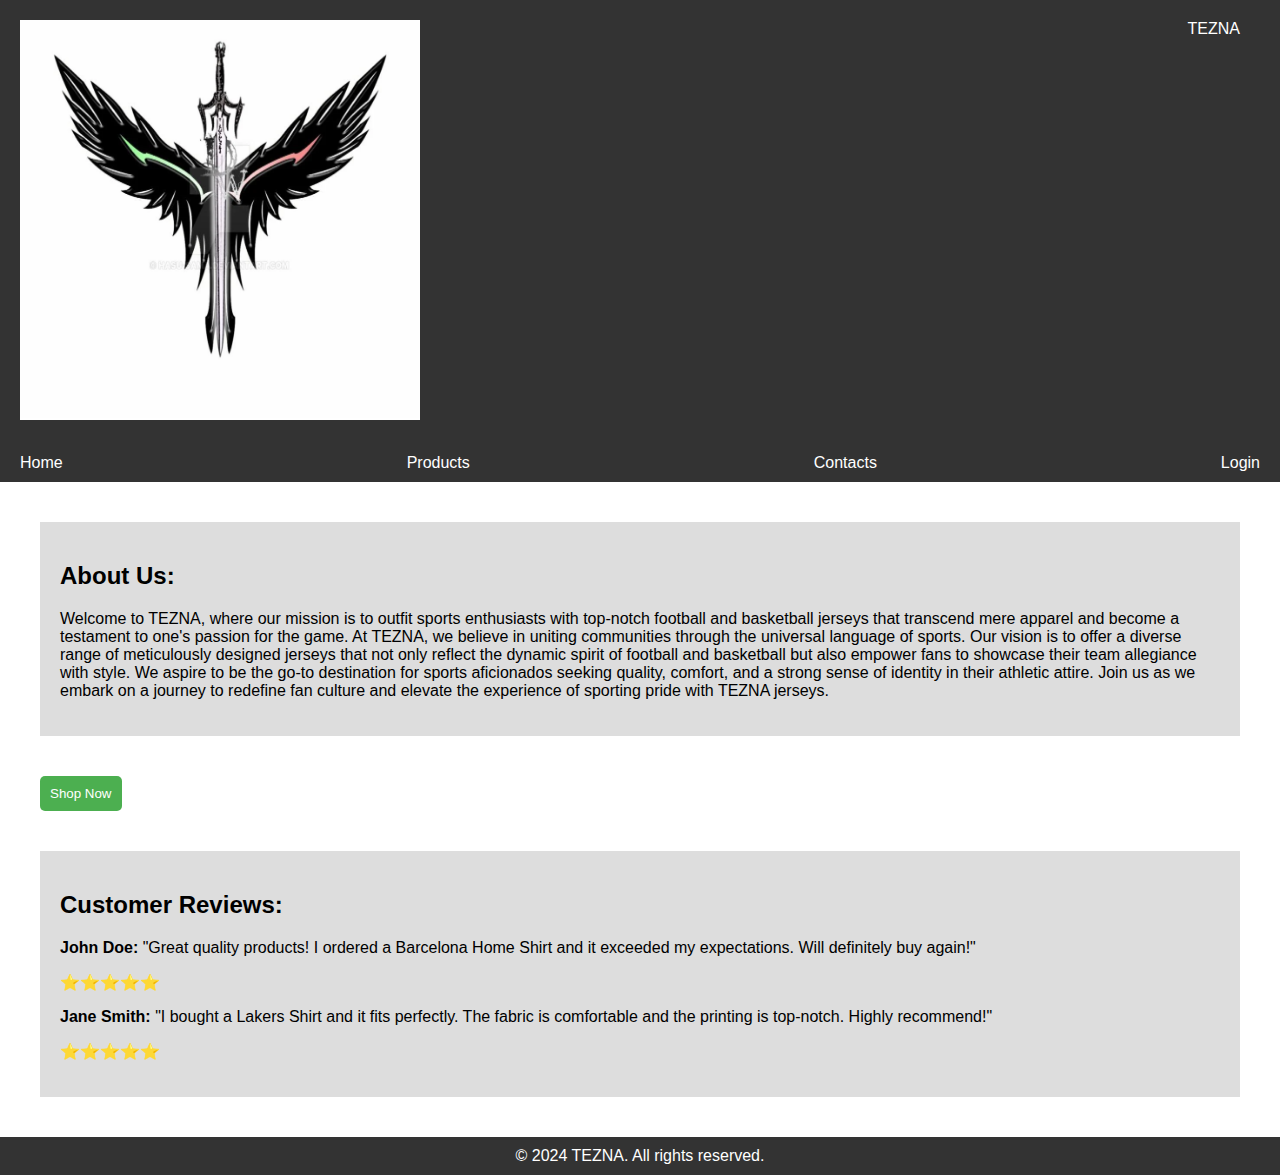
<file: index.html>
<!-- index.html -->
<!--
    Group member info
    Name: Nader Naboulsi
    UCID: 30171427
-->
<!--
=========================================================
Name        : index.html
Assignment  : Assignment 3
Author(s)   : Brayden Wiebe, Nader Naboulsi
Submission  : March 11, 2024
Description : main page for our website
=========================================================
-->
<!DOCTYPE html>
<html lang="en">
<head>
    <link rel="stylesheet" href="styles.css">
    <!-- Add meta tags, title, and link to styles.css here -->
</head>
<body>
    <header class="header">
        <div>
            <img src="./images/2079333.webp" alt="Website Logo" height="400" width="400">
        </div>
        <div class="company-name">
            TEZNA
        </div>
    </header>
    <nav>
        <a href="./index.html" class="nav-link">Home</a>
        <a href="./products.html" class="nav-link">Products</a>
        <a href="./contact.html" class="nav-link">Contacts</a>
        <a href="./login.html" class="nav-link">Login</a>
    </nav>
    <main>
        <!-- About Us Section -->
        <section class="about-us">
            <h2>About Us:</h2>
            <p>Welcome to TEZNA, where our mission is to outfit sports enthusiasts with top-notch football and basketball jerseys that transcend mere apparel and become a testament to one's passion for the game. At TEZNA, we believe in uniting communities through the universal language of sports. Our vision is to offer a diverse range of meticulously designed jerseys that not only reflect the dynamic spirit of football and basketball but also empower fans to showcase their team allegiance with style. We aspire to be the go-to destination for sports aficionados seeking quality, comfort, and a strong sense of identity in their athletic attire. Join us as we embark on a journey to redefine fan culture and elevate the experience of sporting pride with TEZNA jerseys.</p>
        </section>
        <section class="shop-now">
            <!-- Shop Now Button (as a link to the Products page) -->
            <a href="./products.html"><button class="shop-now-btn">Shop Now</button></a>
        </section>
        
        <!-- Customer Reviews/Testimonials Section -->
        <section class="customer-reviews">
            <!-- Add reviews as needed -->
            <h2>Customer Reviews:</h2>
            <div class="review">
                <p>
                    <span class="customer-name"><b>John Doe:</b></span>
                    "Great quality products! I ordered a Barcelona Home Shirt and it exceeded my expectations. Will definitely buy again!"
                    <p class="rating">⭐⭐⭐⭐⭐</p>
                </p>
            </div>
            <div class="review">
                <p>
                    <span class="customer-name"><b>Jane Smith:</b></span>
                    "I bought a Lakers Shirt and it fits perfectly. The fabric is comfortable and the printing is top-notch. Highly recommend!"
                    <p class="rating">⭐⭐⭐⭐⭐</p>
                </p>
            </div>
        </section>
    </main>
    <footer class="footer">
        &copy; 2024 TEZNA. All rights reserved.

    </footer>
</body>
</html>
</file>
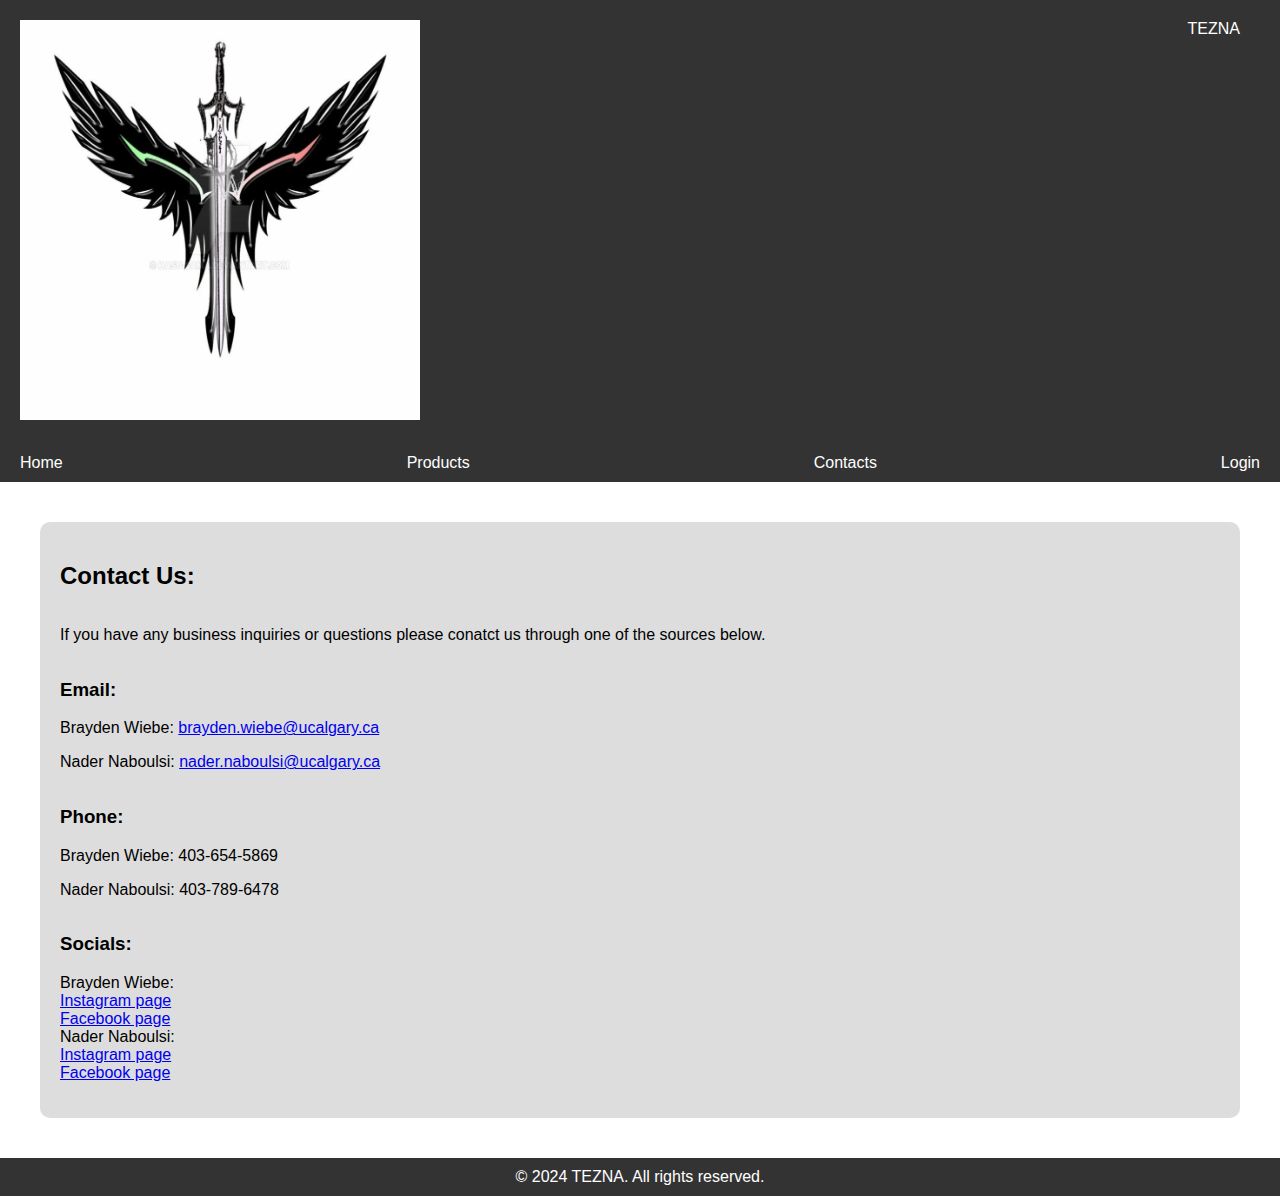
<file: contact.html>
<!-- contact.html -->
<!--
=========================================================
Name        : contact.html
Assignment  : Assignment 3
Author(s)   : Brayden Wiebe, Nader Naboulsi
Submission  : March 11, 2024
Description : page with contact info and socials
=========================================================
-->
<!DOCTYPE html>
<html lang="en">
<head>
    <meta charset="UTF-8">
    <meta name="viewport" content="width=device-width, initial-scale=1.0">
    <meta name="description" content="TEZNA - Contact Us">
    <title>Contact Us - TEZNA</title>
    <link rel="stylesheet" href="styles.css">
</head>
<body>
    <header class="header">
        <div>
            <img src="./images/2079333.webp" alt="Website Logo" height="400" width="400">
        </div>
        <div class="company-name">
            TEZNA
        </div>
    </header>
    <nav>
        <a href="./index.html" class="nav-link">Home</a>
        <a href="./products.html" class="nav-link">Products</a>
        <a href="./contact.html" class="nav-link">Contacts</a>
        <a href="./login.html" class="nav-link">Login</a>
    </nav>
<main>
    <section class="contact-info">
        <h2>Contact Us:</h2>
        <p>If you have any business inquiries or questions please conatct us through one of the sources below.</p>
        <div class="contact-method">
            <h3>Email:</h3>
            <p>Brayden Wiebe: <a href="mailto:brayden.wiebe@ucalgary.ca">brayden.wiebe@ucalgary.ca</a></p>
            <p>Nader Naboulsi: <a href="mailto:nader.naboulsi@ucalgary.ca">nader.naboulsi@ucalgary.ca</a></p>
        </div>
        <div class="contact-method">
            <h3>Phone:</h3>
            <p>Brayden Wiebe: 403-654-5869</p>
            <p>Nader Naboulsi: 403-789-6478</p>
        </div>
        <div class="contact-method">
            <h3>Socials:</h3>
            <p>Brayden Wiebe:<br>
            <a href="https://www.instagram.com/">Instagram page</a><br>
            <a href="https://www.facebook.com/">Facebook page</a><br>
            Nader Naboulsi:<br>
            <a href="https://www.instagram.com/">Instagram page</a><br>
            <a href="https://www.facebook.com/">Facebook page</a><br></p>
        </div>
</main>
<footer class="footer">
    &copy; 2024 TEZNA. All rights reserved.
</footer>
</body>
</html>
</file>
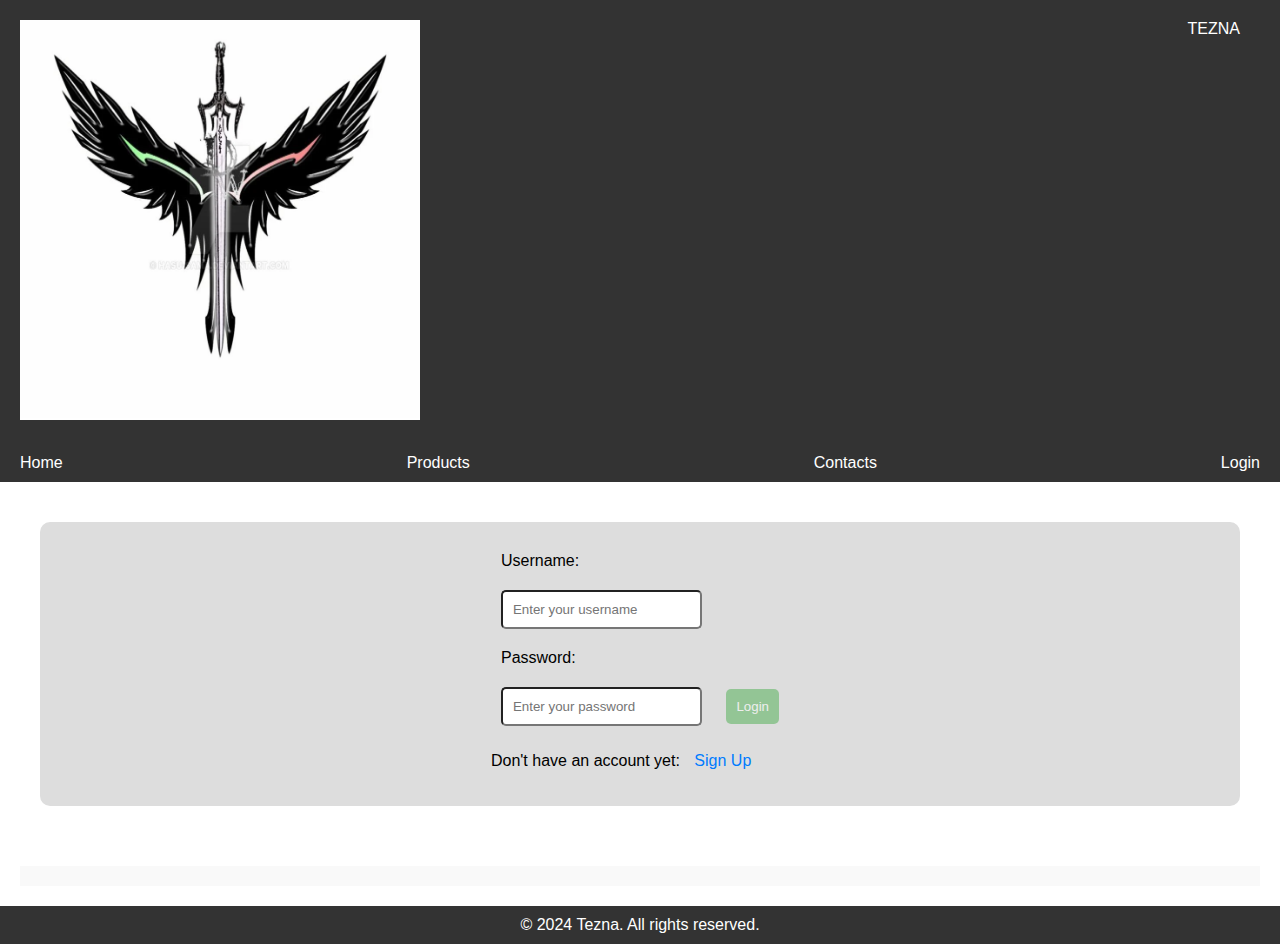
<file: login.html>
<!-- login.html -->
<!--
=========================================================
Name        : login.html
Assignment  : Assignment 3
Author(s)   : Brayden Wiebe, Nader Naboulsi
Submission  : March 11, 2024
Description : page to login to our webpage
=========================================================
-->
<!DOCTYPE html>
<html lang="en">
<head>
    <meta charset="UTF-8">
    <meta name="viewport" content="width=device-width, initial-scale=1.0">
    <title>Tezna - Login</title>
    <link rel="stylesheet" href="styles.css">
</head>
<body>
    
<header class="header">
    <div>
        <img src="./images/2079333.webp" alt="Website Logo" height="400" width="400">
    </div>
    <div class="company-name">
        TEZNA
    </div>
</header>
<nav>
    <a href="./index.html" class="nav-link">Home</a>
    <a href="./products.html" class="nav-link">Products</a>
    <a href="./contact.html" class="nav-link">Contacts</a>
    <a href="./login.html" class="nav-link">Login</a>
</nav>

<main>
    <section class="login-form">
        <form id="loginForm" action="#" method="post">           
            <label for="username">Username:</label>
            <input type="text" id="username" name="username" required placeholder="Enter your username">

            <label for="password">Password:</label>
            <input type="password" id="password" name="password" required placeholder="Enter your password">

            <button type="submit" class="login-btn">Login</button>
            <p>Don't have an account yet: <a class="signup-link" href="signup.html">Sign Up</a></p>
        </form>
    </section>    
</main>
<div id="messageBox" class="message-box"></div>
<footer class="footer">
    &copy; 2024 Tezna. All rights reserved.
</footer>

<script>
    document.getElementById('loginForm').addEventListener('submit', function(event) {
        event.preventDefault(); // Prevent default form submission
        
        // Get username and password from form
        var username = document.getElementById('username').value;
        var password = document.getElementById('password').value;
        
        // Fetch user data from API
        fetch('https://jsonplaceholder.typicode.com/users')
            .then(response => {
                if (!response.ok) {
                    throw new Error('Network response was not ok');
                }
                return response.json();
            })
            .then(data => {
                var messageBox = document.getElementById('messageBox');
                var found = false;
                data.forEach(user => {
                    if (user.username === username && user.email === password) {
                        found = true;
                        messageBox.innerHTML = '<p>Login successful!</p>';
                    }
                });
                if (!found) {
                    messageBox.innerHTML = '<p>Error: Invalid username or password.</p>';
                }
            })
            .catch(error => {
                var messageBox = document.getElementById('messageBox');
                messageBox.innerHTML = '<p>Error: ' + error.message + '</p>';
            });
    });
</script>
</body>
</html>
</file>
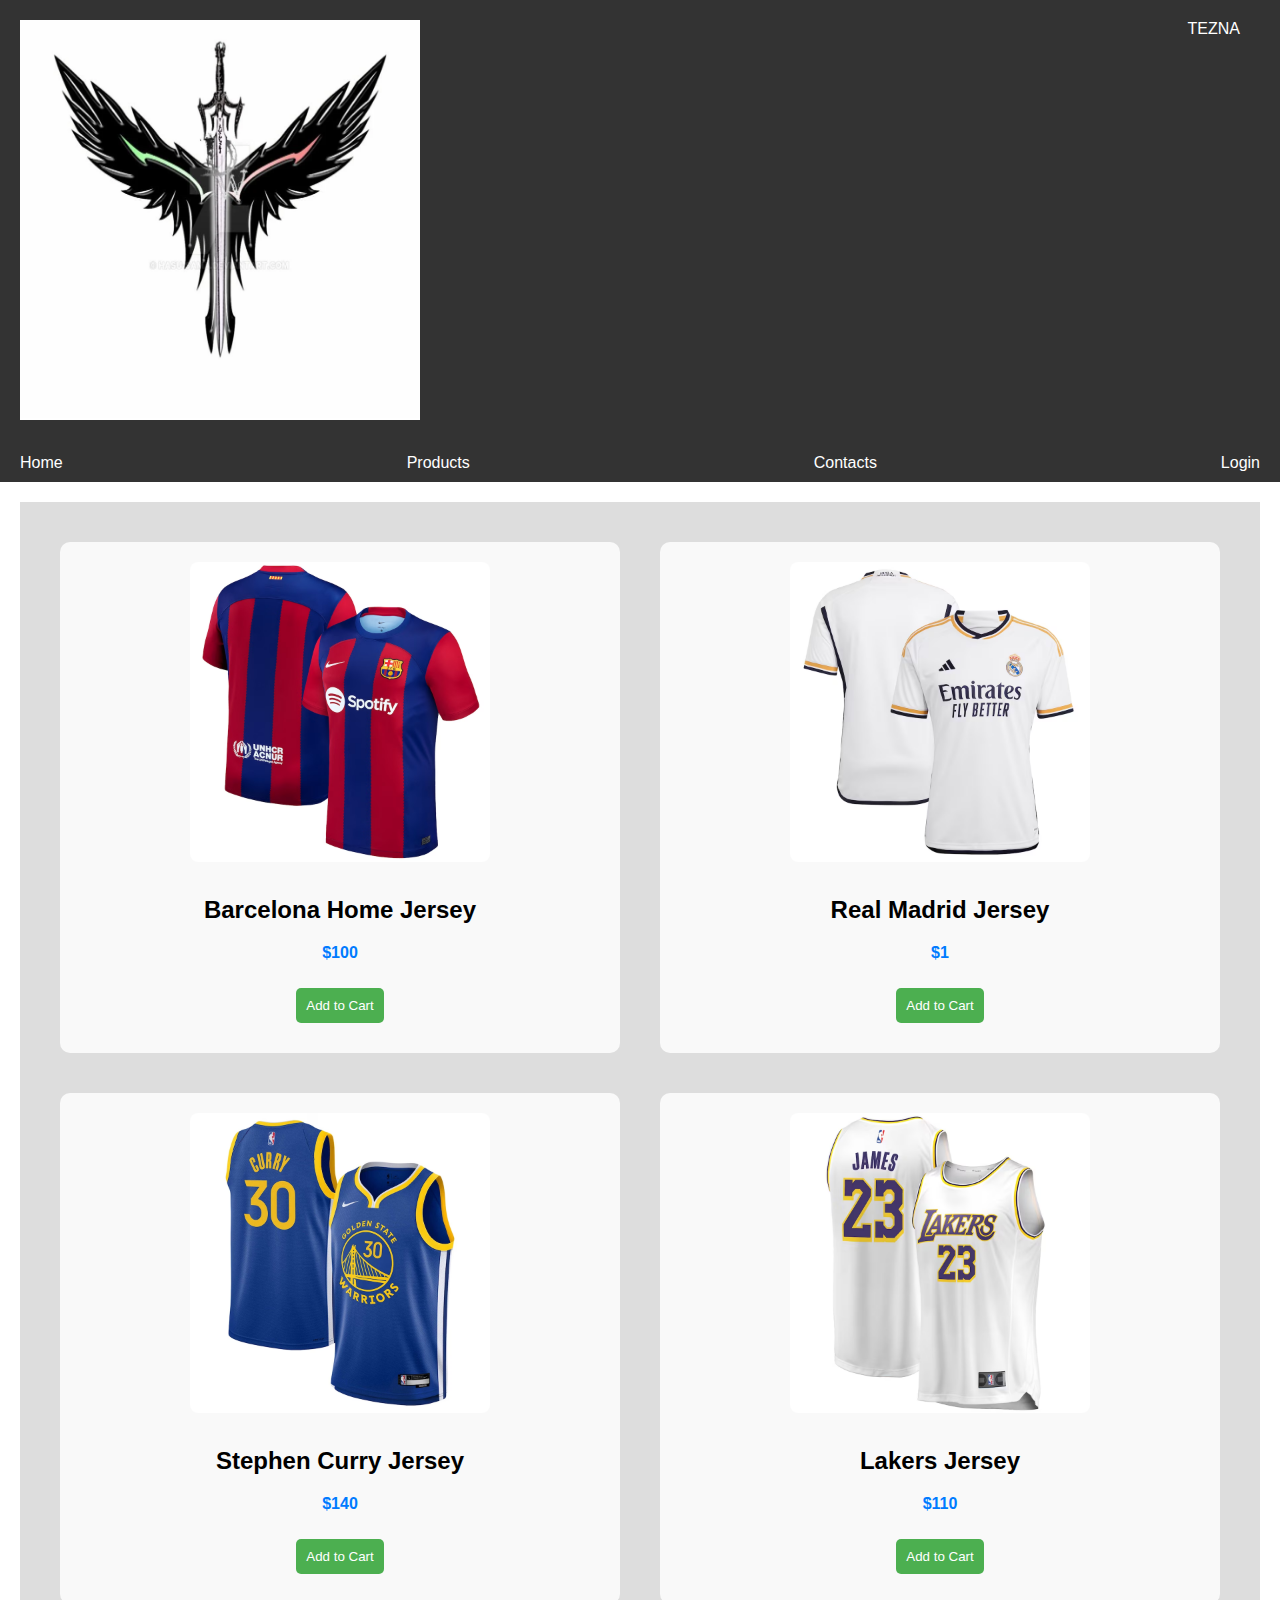
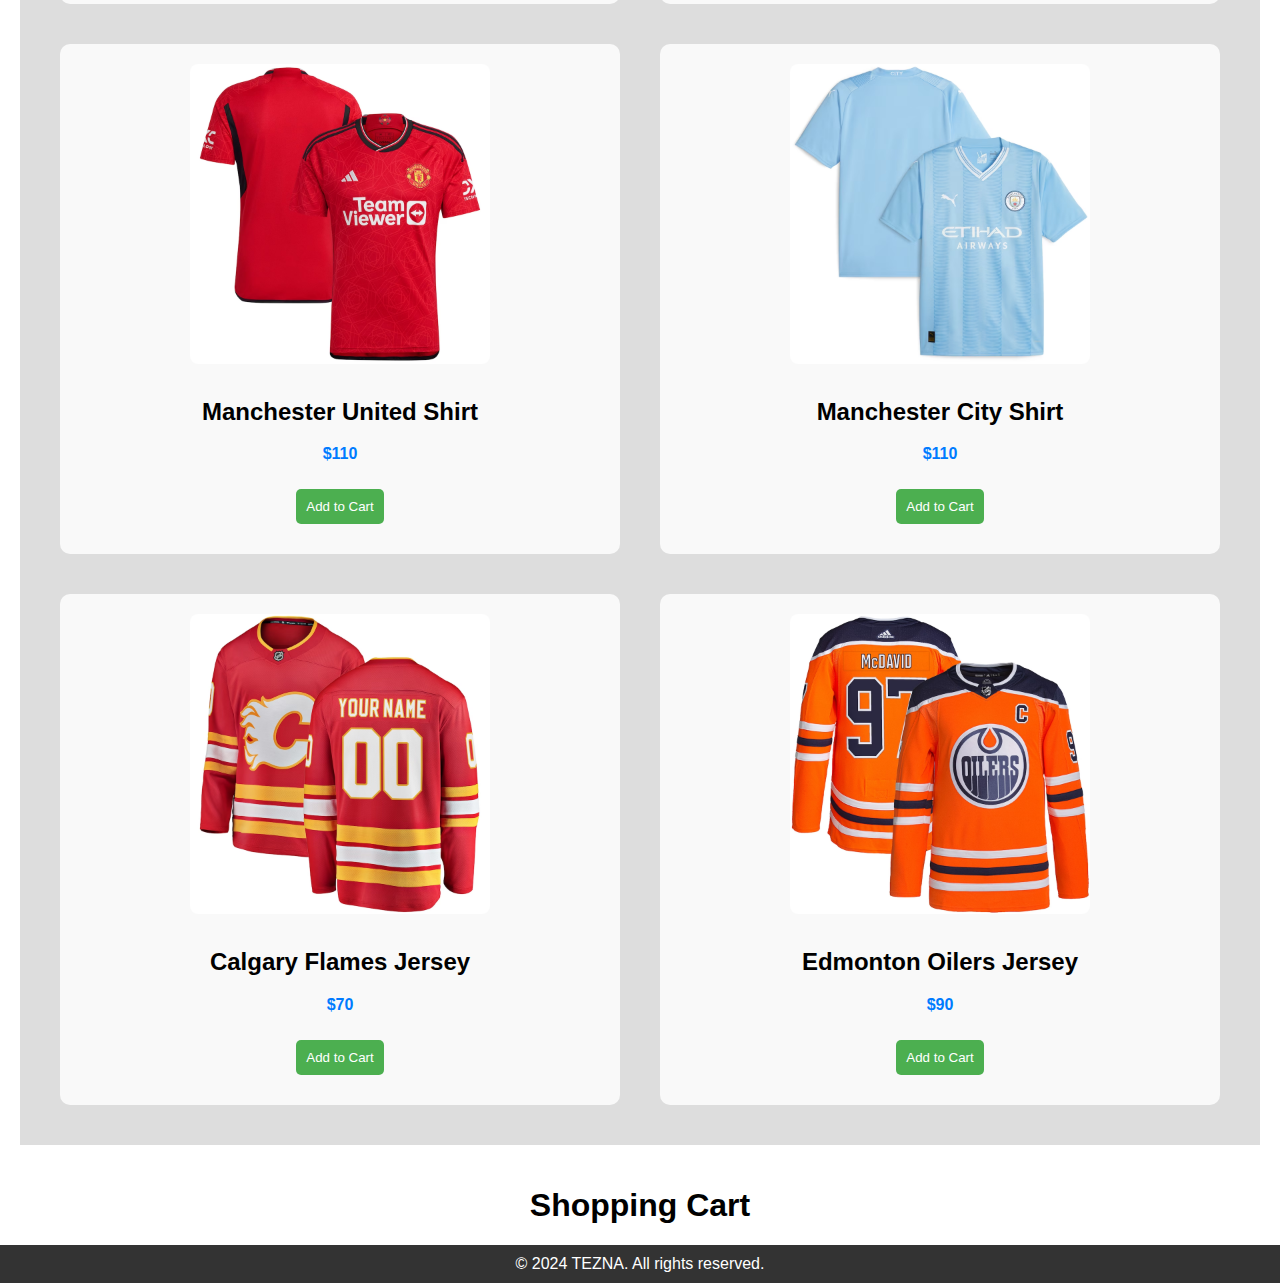
<file: products.html>
<!-- product.html -->
<!--
=========================================================
Name        : products.html
Assignment  : Assignment 3
Author(s)   : Brayden Wiebe, Nader Naboulsi
Submission  : March 11, 2024
Description : product page for our website
=========================================================
-->
<!DOCTYPE html>
<html lang="en">
<head>
    <link rel="stylesheet" href="styles.css">
    <meta charset="UTF-8">
    <meta name="viewport" content="width=device-width, initial-scale=1.0">
    <title>Product Listing</title>
</head>
<body>
<header class="header">
    <div>
        <img src="./images/2079333.webp" alt="Website Logo" height="400" width="400">
    </div>
    <div class="company-name">
        TEZNA
    </div>
</header>
<nav>
    <a href="./index.html" class="nav-link">Home</a>
    <a href="./products.html" class="nav-link">Products</a>
    <a href="./contact.html" class="nav-link">Contacts</a>
    <a href="./login.html" class="nav-link">Login</a>
</nav>
    <main>
        <section class="product-list">
            <div class="product-container">
                <div class="product">
                    <img src="./images/24-home-stadium-replica-jersey_ss5_p-200140919+pv-1+u-mieqavqb9rh3qjrgnyc9+v-oy3xachqgk2bekcrx33v.avif" alt="Barcelona Home Shirt" width="300">
                    <h2>Barcelona Home Jersey</h2>
                    <p class="price">$100</p>
                    <button>Add to Cart</button>
                </div>
                <div class="product">
                    <img src="./images/24-home-replica-jersey_ss5_p-200141649+pv-1+u-dourubuidrwbnlzfbzkm+v-zcd12ro9dtowsn4glzzt.avif" alt="Real Madrid Shirt" width="300">
                    <h2>Real Madrid Jersey</h2>
                    <p class="price">$1</p>
                    <button>Add to Cart</button>
                </div>
            </div>
            <div class="product-container">
                <div class="product">
                    <img src="./images/youth-nike-stephen-curry-royal-golden-state-warriors-swingman-jersey-icon-edition_ss5_p-200061124+pv-1+u-zyzfpz2kcgn2durbbsid+v-6wt3q8tvqsuhmdmzur2m.avif" alt="Stephen Curry shirt" width="300">
                    <h2>Stephen Curry Jersey</h2>
                    <p class="price">$140</p>
                    <button>Add to Cart</button>
                </div>
                <div class="product">
                    <img src="./images/19-fast-break-replica-jersey-association-edition_pi3235000_altimages_ff_3235123alt1_full.avif" alt="Lakers Shirt" width="300">
                    <h2>Lakers Jersey</h2>
                    <p class="price">$110</p>
                    <button>Add to Cart</button>
                </div>
            </div>
            <div class="product-container">
                <div class="product">
                    <img src="./images/24-home-replica-jersey_ss5_p-200216492+pv-1+u-j0aw0gtoi7tqzptnh91q+v-y4n2hjzeh3kexlp5uhoz.avif" alt="Manchester United Shirt" width="300">
                    <h2>Manchester United Shirt</h2>
                    <p class="price">$110</p>
                    <button>Add to Cart</button>
                </div>
                <div class="product">
                    <img src="./images/24-home-replica-jersey_ss5_p-200172433+pv-1+u-9zurdefkkpm0ooi0f2i0+v-wklfmvvakizn1rapkfzz.avif" alt="Manchester City Shirt" width="300">
                    <h2>Manchester City Shirt</h2>
                    <p class="price">$110</p>
                    <button>Add to Cart</button>
                </div>
            </div>
            <div class="product-container">
                <div class="product">
                    <img src="./images/mens-fanatics-branded-red-calgary-flames-home-breakaway-custom-jersey_pi3273000_altimages_ff_3273704alt1_full.avif" alt="Calgary Flames Jersey" width="300">
                    <h2>Calgary Flames Jersey</h2>
                    <p class="price">$70</p>
                    <button>Add to Cart</button>
                </div>
                <div class="product">
                    <img src="./images/mens-adidas-connor-mcdavid-orange-edmonton-oilers-home-primegreen-authentic-pro-player-jersey_pi4250000_altimages_ff_4250714-75fae96b55c12e84802dalt1_full.avif" alt="Edmonton Oilers Jersey" width="300">
                    <h2>Edmonton Oilers Jersey</h2>
                    <p class="price">$90</p>
                    <button>Add to Cart</button>
                </div>
            </div>
        </section>
    </main>
    <h1 class="h1"> Shopping Cart</h1>
    <div id="cart">
        <!-- Cart display will be inserted here dynamically -->
    </div>
    <footer class="footer">
        &copy; 2024 TEZNA. All rights reserved.
    </footer>
    <script>
        const addToCartButtons = document.querySelectorAll('.product button');
    
        addToCartButtons.forEach(button => {
            button.addEventListener('click', addToCart);
        });
    
        function addToCart(event) {
            const productDiv = event.target.parentElement;
            const productName = productDiv.querySelector('h2').textContent;
            const unitPrice = parseFloat(productDiv.querySelector('p').textContent.replace('$', ''));
            let quantity = 1;
    
            const existingCartItem = document.querySelector(`#cart .cart-item[data-name="${productName}"]`);
            if (existingCartItem) {
                quantity = parseInt(existingCartItem.querySelector('.quantity').textContent) + 1;
                existingCartItem.querySelector('.quantity').textContent = quantity;
            } else {
                const cartItem = document.createElement('div');
                cartItem.classList.add('cart-item');
                cartItem.setAttribute('data-name', productName);
                cartItem.innerHTML = `
                    <p>${productName}</p>
                    <p class="unit-price">$${unitPrice.toFixed(2)}</p>
                    <p class="quantity">${quantity}</p>
                    <button class="remove-button" onclick="removeFromCart(this)">Remove</button>
                `;
                document.getElementById('cart').appendChild(cartItem);
            }
    
            alert(`${productName} has been added to the cart.`);
        }
    
        function removeFromCart(button) {
            const cartItem = button.parentElement;
            let quantity = parseInt(cartItem.querySelector('.quantity').textContent);
    
            if (quantity > 1) {
                quantity--;
                cartItem.querySelector('.quantity').textContent = quantity;
            } else {
                cartItem.remove();
            }
        }
    </script>

</body>
</html>
</file>
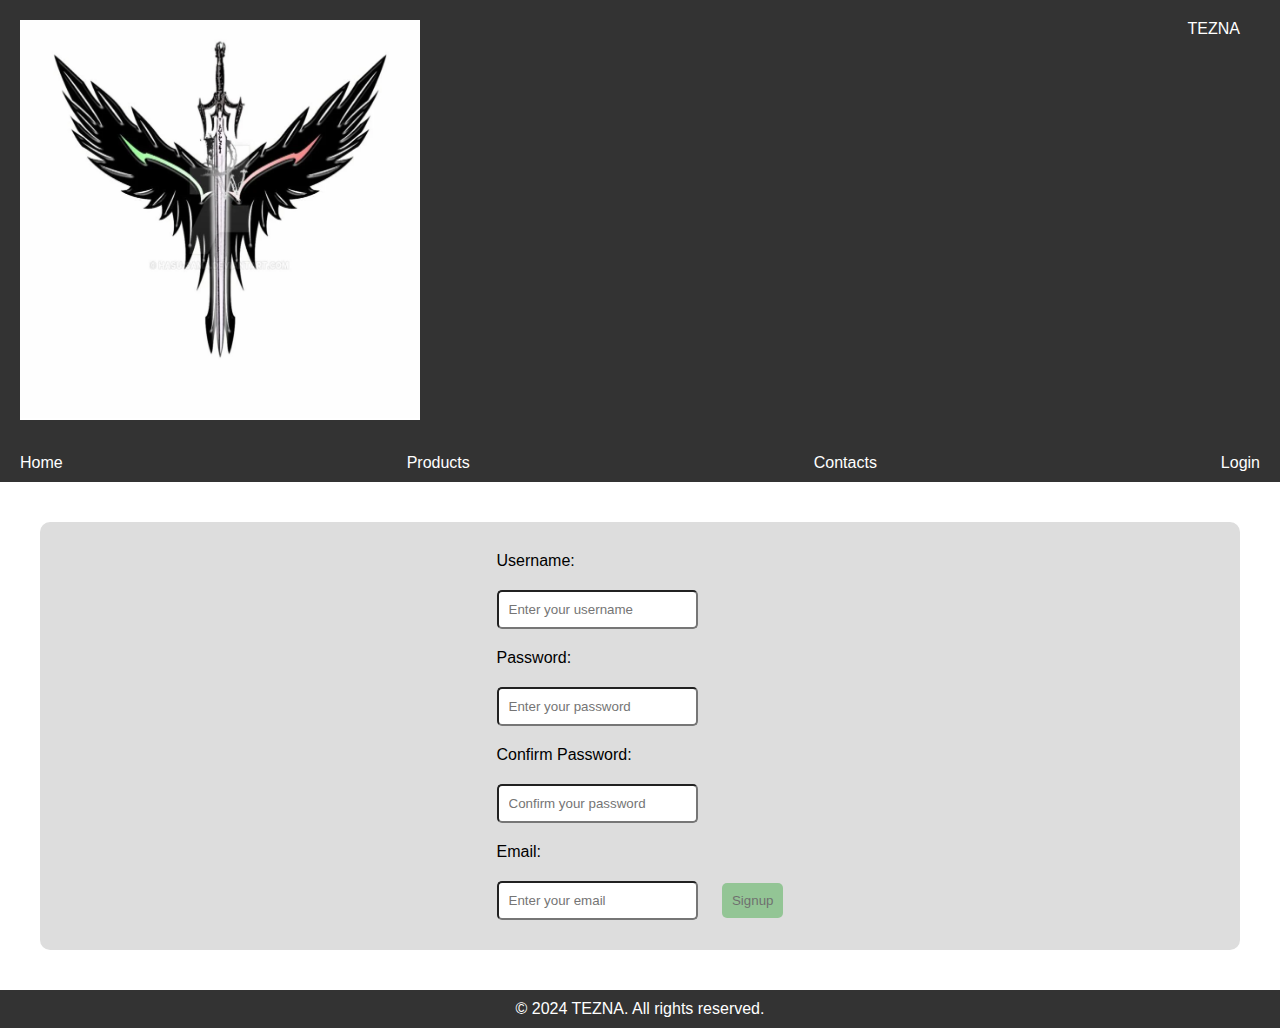
<file: signup.html>
<!-- signup.html -->
<!--
=========================================================
Name        : signup.html
Assignment  : Assignment 3
Author(s)   : Brayden Wiebe, Nader Naboulsi
Submission  : March 11, 2024
Description : page to signup to our webpage
=========================================================
-->
<!DOCTYPE html>
<html lang="en">
<head>
    <link rel="stylesheet" href="styles.css">
    <meta charset="UTF-8">
    <meta name="viewport" content="width=device-width, initial-scale=1.0">
    <title>Product Listing</title>
</head>
<body>
    <header class="header">
        <div>
            <img src="./images/2079333.webp" alt="Website Logo" height="400" width="400">
        </div>
        <div class="company-name">
            TEZNA
        </div>
    </header>
    <nav>
        <a href="./index.html" class="nav-link">Home</a>
        <a href="./products.html" class="nav-link">Products</a>
        <a href="./contact.html" class="nav-link">Contacts</a>
        <a href="./login.html" class="nav-link">Login</a>
    </nav>
    <main class="main-content">
        <section class="signup-form-section">
            <form id="signupForm" class="signup-form">
                <label for="username">Username:</label>
                <input type="text" id="username" name="username"  required placeholder="Enter your username">

                <label for="password">Password:</label>
                <input type="password" id="password" name="password"  required placeholder="Enter your password">

                <label for="confirmPassword">Confirm Password:</label>
                <input type="password" id="confirmPassword" required placeholder="Confirm your password">

                <label for="email">Email:</label>
                <input id="email" name="email" required placeholder="Enter your email">

                <button type="submit" class="signup-btn">Signup</button>
            </form>
            
        </section>
        <div id="message-box" class="message-box" style="display: none;">
            <p></p>
        </div>
    </main>

    <footer class="footer">
        &copy; 2024 TEZNA. All rights reserved.
    </footer>

    <script>
       document.addEventListener('DOMContentLoaded', () => {
    const form = document.getElementById('signupForm');
    const messageBox = document.getElementById('message-box');

    form.addEventListener('submit', function(event) {
        event.preventDefault();
        messageBox.innerHTML = '';

        const username = document.getElementById('username').value;
        const password = document.getElementById('password').value;
        const confirmPassword = document.getElementById('confirmPassword').value;
        const email = document.getElementById('email').value;

        let hasErrors = false;

        
        if (!/^[A-Za-z][A-Za-z0-9_-]{2,19}$/.test(username)) {
            addErrorMessage('Check the Username.');
            hasErrors = true;
        }

        
        if (!/(?=.*[a-z])(?=.*[A-Z])(?=.*\d)(?=.*[!@#$%^&*()\-_=+[\]{}|;:'",.<>?/`~]).{8,}/.test(password)) {
            addErrorMessage('Password is invalid.');
            hasErrors = true;
        }

        
        if (password !== confirmPassword) {
            addErrorMessage("Password doesn't match.");
            hasErrors = true;
        }

        
        if (!/^\S+@\S+\.\S+$/.test(email)) {
            addErrorMessage('Check the Email.');
            hasErrors = true;
        }

        if (!hasErrors) {
            addSuccessMessage('Signup successful!');
        }

        function addErrorMessage(message) {
            const errorP = document.createElement('p');
            errorP.textContent = message;
            
            messageBox.appendChild(errorP);
        }

        function addSuccessMessage(message) {
            const successP = document.createElement('p');
            successP.textContent = message;
            
            messageBox.appendChild(successP);
        }
        
        messageBox.style.display = 'block';
        messageBox.style.backgroundColor ='#f9f9f9';
        messageBox.style.border='2px';
        messageBox.style.padding='10px';
        messageBox.style.margin='20px';
        messageBox.style.borderRadius='5px';
    });
});


    </script>
</body>
</html>
</file>
<file: styles.css>
/* styles.css

=========================================================
Name        : styles.css
Assignment  : Assignment 3
Author(s)   : Brayden Wiebe, Nader Naboulsi
Submission  : March 11, 2024
Description : css styling code for the whole website
=========================================================
*/
body {
    margin: 0;
    font-family: Arial, sans-serif;
}

/* Header Styles */
.header {
    background-color: #333;
    padding: 20px;
    display: flex;
    justify-content: space-between;
}

.company-name {
    color: white; /* Adjust text color for better visibility */
    margin-right: 20px;
}

/* Navigation Styles */
nav {
	background-color: #333;
    display: flex;
    justify-content: space-between;
    width: 100%; 
}

.nav-link {
    padding: 10px 20px;
    color: white;
    text-decoration: none;
}

/* Main Content Styles */
main {
    padding: 20px;
}

/* About Us Section Styles */
.about-us {
    background-color: #ddd;
    padding: 20px;
    margin: 20px;
}

/* Customer Reviews Section Styles */
.customer-reviews {
    background-color: #ddd;
    padding: 20px;
    margin: 20px;
}

/* Shop Now Button Styles */
.shop-now-btn {
    background-color: #4CAF50;
    color: white;
    padding: 10px;
    border: none;
    border-radius: 5px;
    margin: 20px;
}

/* Footer Styles */
.footer {
    background-color: #333;
    padding: 10px;
    margin: 0;
    color: white;
    text-align: center;
}

/* Product List Section Styles */
.product-list {
	background-color: #ddd;
    flex-wrap: wrap;
    justify-content: space-around;
    padding: 20px;
    margin: 20px;
    margin: 0 auto;
    text-align: center;
}

/* Product Styling */
.product {
    background-color: #f9f9f9;
    padding: 20px;
    margin: 20px;
    border-radius: 10px;
    width: 50%; /* Ensure two products per line with spacing */
    text-align: center;
}
/* Product Container Styles */
.product-container {
    display: flex;
    justify-content: space-between;
    width: 100%;
}
.product img {
    max-width: 100%;
    border-radius: 8px;
    margin-bottom: 10px;
}

.product .price {
    color: #007BFF;
    font-weight: bold;
}

/* Hover Effect */
.product:hover {
    background-color: #ffffff;
}

/* Button Styling */
.product button {
    background-color: #4CAF50;
    color: white;
    padding: 10px;
    border: none;
    border-radius: 5px;
    margin: 10px;
}

.product button:hover {
    background-color: #45A049;
}


/* Contact Information Section Styles */
.contact-info {
	background-color: #ddd;
    display: flex;
    flex-direction: column;
    padding: 20px;
    margin: 20px;
    border-radius: 10px;
}

/* Contact Method Styles */
.contact-method {
    background-color: #ddd;
    padding: 0px;
    margin: 0px;
    border-radius: 10px;
}

/* Social Media Links Styles */

.contact-method ul li a {
    color: light blue; 
}
/* Social Media Links Hover Effect */
.contact-method ul li a:hover {
    color: #007BFF; 
}

/* Login Form Section Styles */
.login-form {
    display: flex;
    flex-direction: column;
    align-items: center;
    background-color: #ddd;
    padding: 20px;
    margin: 20px;
    border-radius: 10px;
}

/* Form Field Styles */
form label {
    display: block;
    margin: 10px;
}

form input {
    background-color: #fff;
    padding: 10px;
    margin: 10px;
    border-radius: 5px;
}

/* Login Button Styles */
.login-btn {
    background-color: #4CAF50;
    color: white;
    padding: 10px;
    border: none;
    border-radius: 5px;
    margin: 10px;
    cursor: pointer;
    opacity: .5
}

.login-btn:hover {
    background-color: #45A049;
    opacity: 1.0
}

/* Signup Link Styles */
.signup-link {
    color: #007BFF;
    text-decoration: none;
    margin: 10px;
}

.signup-link:hover {
    text-decoration: underline;
}

.h1{
    text-align: center;
 }

 .remove-button {
    background-color: #4CAF50;
    color: white;
    padding: 8px 16px;
    text-align: center;
    text-decoration: none;
    display: inline-block;
    font-size: 16px;
    margin: 4px 2px;
    cursor: pointer;
    border-radius: 4px;
}

.remove-button:hover {
    background-color: #ff0000;
}

.message-box {
    border: 2px;
    background-color: #f9f9f9;
    padding: 10px;
    margin: 20px;
}
.signup-link {
    color: #007BFF;
    text-decoration: none;
    margin: 10px;
}

.signup-link:hover {
    text-decoration: underline;
}

.signup-form-section {
    background-color: #ddd;
    padding: 20px;
    margin: 20px;
    border-radius: 10px;
    display: flex;
    flex-direction: column;
    align-items: center;
}

.signup-form label {
    display: block;
    margin: 10px;
}

.signup-form input {
    background-color: #fff;
    padding: 10px;
    margin: 10px;
    border-radius: 5px;
   
    box-sizing: border-box; 
}

.signup-btn {
    background-color: #4CAF50;
    padding: 10px;
    border-radius: 5px;
    margin: 10px;
    opacity: 0.5;
    border: none;
    cursor: pointer;
}

.signup-btn:hover {
    background-color: #45A049;
    opacity: 1.0;
}
</file>
